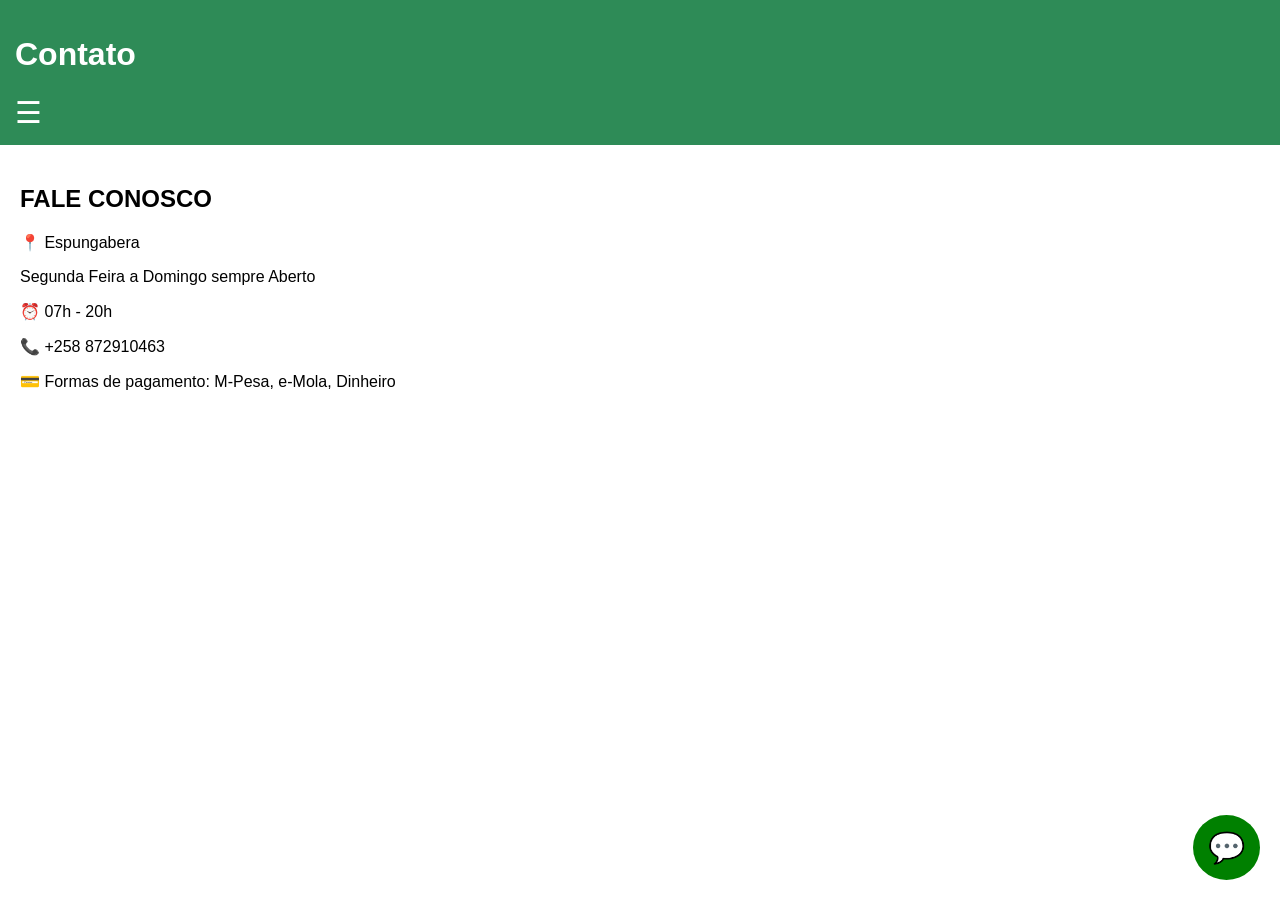
<file: contato.html>
<!DOCTYPE html>
<html lang="pt">
<head>
<meta charset="UTF-8">
<meta name="viewport" content="width=device-width, initial-scale=1.0">
<title>Contato</title>
<link rel="stylesheet" href="style.css">
</head>

<body>

<header>
<h1>Contato</h1>

<div class="menu-icon" onclick="abrirMenu()">☰</div>

<nav id="menu">
    <a href="index.html">Início</a>
    <a href="produtos.html">Produtos</a>
    <a href="contato.html">Contato</a>
</nav>
</header>

<main>

<h2>FALE CONOSCO</h2>

<p>📍 Espungabera</p>
<p>Segunda Feira a Domingo sempre Aberto</p>
<p>⏰ 07h - 20h</p>
<p>📞 +258 872910463</p>

<p>💳 Formas de pagamento: M-Pesa, e-Mola, Dinheiro</p>

</main>

<a href="https://wa.me/258872910463" class="whatsapp">💬</a>

<script>
function abrirMenu() {
    document.getElementById("menu").classList.toggle("ativo");
}
</script>

</body>
</html>
</file>
<file: style.css>
body {
    font-family: Arial;
    margin: 0;
}

/* HEADER */
header {
    background: #2E8B57;
    color: white;
    padding: 15px;
}

/* MENU */
.menu-icon {
    font-size: 30px;
    cursor: pointer;
}

nav {
    display: none;
    flex-direction: column;
    background: #333;
}

nav a {
    color: white;
    padding: 10px;
    text-decoration: none;
}

nav a:hover {
    background: #555;
}

nav.ativo {
    display: flex;
}

/* CONTEÚDO */
section, main {
    padding: 20px;
}

/* CARDS */
.card {
    background: #f2f2f2;
    margin: 10px;
    padding: 10px;
    border-radius: 10px;
}

.card img {
    width: 100%;
    border-radius: 10px;
}

/* INPUT */
input {
    width: 90%;
    padding: 10px;
    margin: 10px;
}

/* WHATSAPP */
.whatsapp {
    position: fixed;
    bottom: 20px;
    right: 20px;
    background: green;
    color: white;
    font-size: 30px;
    padding: 15px;
    border-radius: 50%;
    text-decoration: none;
}

/* ANIMAÇÃO */
.fade-in {
    opacity: 1;
}
</file>
